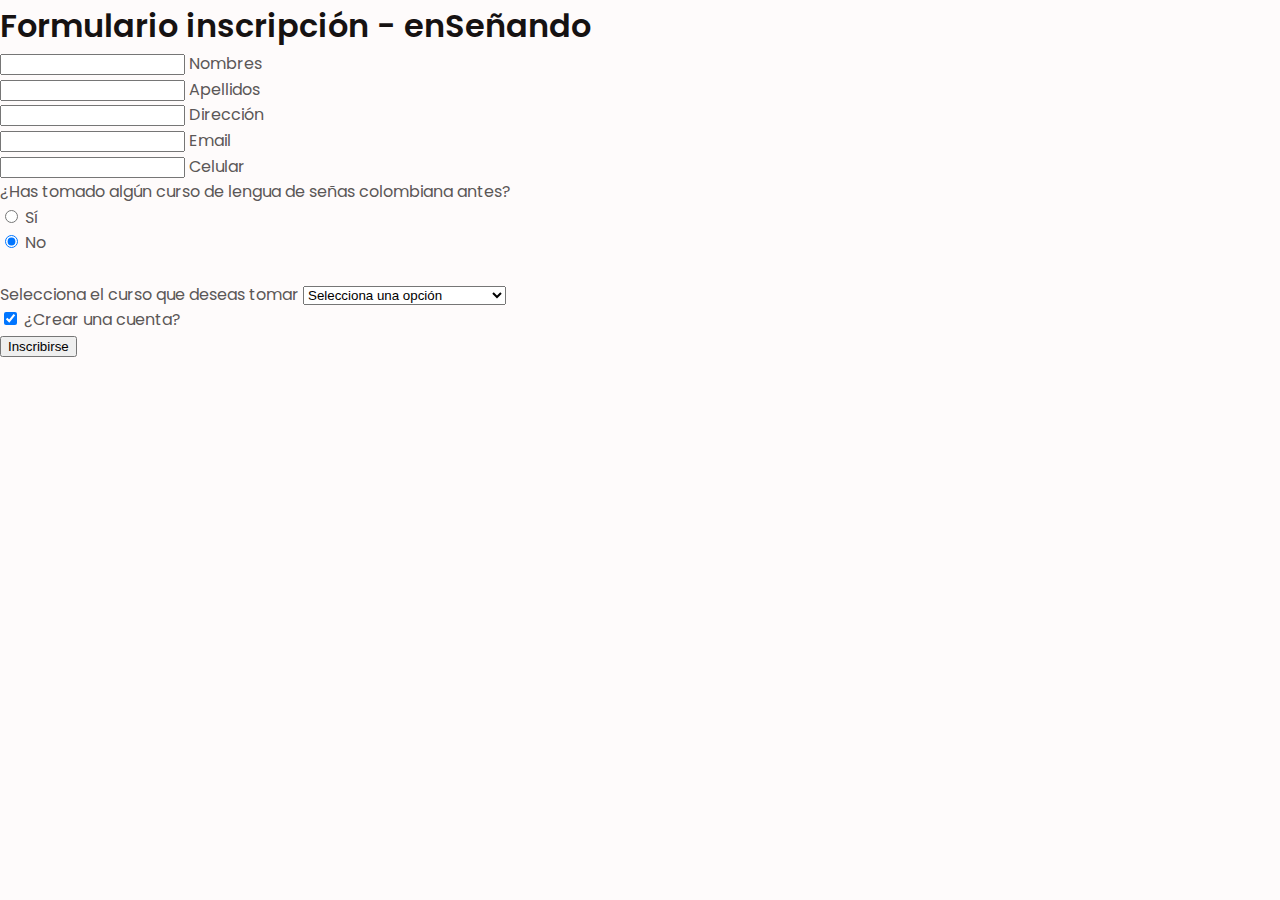
<file: inscribete.html>
<!DOCTYPE html>
<html lang="en">
<head>
    <meta charset="UTF-8">
    <meta name="viewport" content="width=device-width, initial-scale=1.0">
    <link href="https://cdn.jsdelivr.net/npm/bootstrap@5.3.1/dist/css/bootstrap.min.css" rel="stylesheet" integrity="sha384-4bw+/aepP/YC94hEpVNVgiZdgIC5+VKNBQNGCHeKRQN+PtmoHDEXuppvnDJzQIu9" crossorigin="anonymous">
    <link rel="stylesheet" href="./css/style.css">
    <title>Formulario inscripción - enSeñando</title>
</head>
<body>
    <div class="titulo text-center mt-4 fw-bold text-dark">
    <h1>Formulario inscripción -<span class="text-danger"> enSeñando</span></h1>
   </div>

   <div class="formulario w-75 mx-auto p-2">
    <form>
        <!-- 2 column grid layout with text inputs for the first and last names -->
        <div class="row mb-4">
          <div class="col">
            <div class="form-outline">
              <input type="text" id="form6Example1" class="form-control" />
              <label class="form-label" for="form6Example1">Nombres</label>
            </div>
          </div>
          <div class="col">
            <div class="form-outline">
              <input type="text" id="form6Example2" class="form-control" />
              <label class="form-label" for="form6Example2">Apellidos</label>
            </div>
          </div>
        </div>
      
      
        <!-- Text input -->
        <div class="form-outline mb-4">
          <input type="text" id="form6Example4" class="form-control" />
          <label class="form-label" for="form6Example4">Dirección</label>
        </div>
      
        <!-- Email input -->
        <div class="form-outline mb-4">
          <input type="email" id="form6Example5" class="form-control" />
          <label class="form-label" for="form6Example5">Email</label>
        </div>
      
        <!-- Number input -->
        <div class="form-outline mb-4">
          <input type="number" id="form6Example6" class="form-control" />
          <label class="form-label" for="form6Example6">Celular</label>
        </div>

        <!-- Estudio -->
        <div class="form-check">
            <p>¿Has tomado algún curso de lengua de señas colombiana antes?</p>
            <input class="form-check-input" type="radio" name="flexRadioDefault" id="flexRadioDefault1">
            <label class="form-check-label" for="flexRadioDefault1">
              Sí
            </label>
          </div>
          <div class="form-check">
            <input class="form-check-input" type="radio" name="flexRadioDefault" id="flexRadioDefault2" checked>
            <label class="form-check-label" for="flexRadioDefault2">
              No
            </label>
          </div>
          <br>
          <label class="form-select-label">Selecciona el curso que deseas tomar</label>
          <select class="form-select" aria-label="Default select example">
            <option selected>Selecciona una opción</option>
            <option value="1">A1 LSC principiante</option>
            <option value="2">A2 LSC basico</option>
            <option value="3">B1 LSC intermedio</option>
            <option value="4">B2 LSC intermedio / avanzado</option>
            <option value="5">C1 LSC avanzado</option>
        </select>

          <br>
      
        <!-- Checkbox -->
        <div class="form-check d-flex justify-content-center mb-4">
          <input class="form-check-input me-2" type="checkbox" value="" id="form6Example8" checked />
          <label class="form-check-label" for="form6Example8"> ¿Crear una cuenta? </label>
        </div>
      
        <!-- Submit button -->
        <button type="submit" class="btn btn-danger btn-block mb-4">Inscribirse</button>
      </form>
   </div>
      <script src="https://cdn.jsdelivr.net/npm/bootstrap@5.3.1/dist/js/bootstrap.bundle.min.js" integrity="sha384-HwwvtgBNo3bZJJLYd8oVXjrBZt8cqVSpeBNS5n7C8IVInixGAoxmnlMuBnhbgrkm" crossorigin="anonymous"></script>
    </body>
</html>
</file>
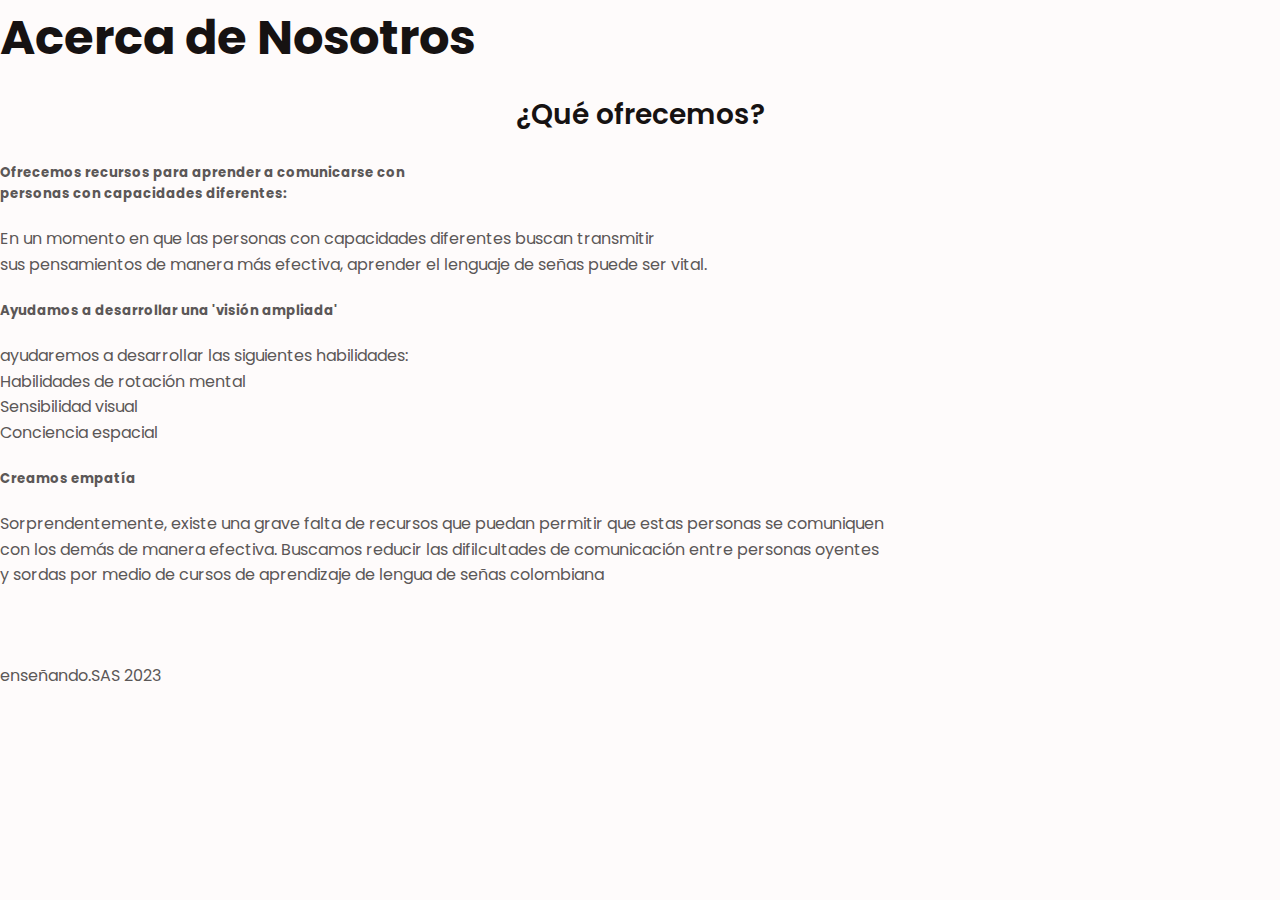
<file: nosotros.html>
<!DOCTYPE html>
<html lang="en">
<head>
    <meta charset="UTF-8">
    <meta name="viewport" content="width=device-width, initial-scale=1.0">
    <link rel="stylesheet" href="./css/style.css">
    <link href="https://cdn.jsdelivr.net/npm/bootstrap@5.3.1/dist/css/bootstrap.min.css" rel="stylesheet" integrity="sha384-4bw+/aepP/YC94hEpVNVgiZdgIC5+VKNBQNGCHeKRQN+PtmoHDEXuppvnDJzQIu9" crossorigin="anonymous">
    <title>Nosotros - enSeñando</title>
</head>
<body>

    

    

    <div class="titulo">
    <h1 class="mt-4 text-center home__title">Acerca de Nosotros</h1>
    <div class="problema">
        <h1 class="section-title text-center mt-4">¿Qué ofrecemos?</h1>
            <div class="home__description text-center">
                <ul>
                    <li><h5>Ofrecemos recursos  para aprender a comunicarse con <br> personas con capacidades diferentes:</h3>
                    <p>En un momento en que las personas con capacidades diferentes buscan transmitir <br> sus pensamientos de manera más efectiva, aprender el lenguaje de señas puede ser vital.</p>
                    </li>
                    <li><h5>Ayudamos a desarrollar una 'visión ampliada'</h5>
                    <p>ayudaremos a desarrollar las siguientes habilidades:</p>
                    <ul>
                        <li><p>Habilidades de rotación mental</p></li>
                        <li><p>Sensibilidad visual</p></li>
                        <li><p>Conciencia espacial</p></li>
                    </ul>
                    </li>
                    <li><h5>Creamos empatía</h5>
                    <p>Sorprendentemente, existe una grave falta de recursos que puedan permitir que estas personas se comuniquen <br> con los demás de manera efectiva.  
                        Buscamos reducir las difilcultades de comunicación entre personas oyentes <br>
                         y sordas por medio de cursos de aprendizaje de lengua de señas colombiana</p>
                    </li>
                </ul>
                <br><br>
            </div>
            <p class="text-center">enseñando.SAS 2023</p>
        </div>
</div>

   

    <script src="https://cdn.jsdelivr.net/npm/bootstrap@5.3.1/dist/js/bootstrap.bundle.min.js" integrity="sha384-HwwvtgBNo3bZJJLYd8oVXjrBZt8cqVSpeBNS5n7C8IVInixGAoxmnlMuBnhbgrkm" crossorigin="anonymous"></script>
</body>
</html>
</file>
<file: css/style.css>
/*===== GOOGLE FONTS =====*/
@import url('https://fonts.googleapis.com/css2?family=Poppins:wght@400;600;700&display=swap');

/*===== VARIABLES CSS =====*/
:root {
  --header-height: 3rem;

  /*========== Colors ==========*/
  --first-color: #DA2535;
  --first-color-alt: #C42130;
  --first-color-send: #DE3B49;
  --title-color: #161212;
  --text-color: #5B5757;
  --text-color-light: #8F8A8A;
  --body-color: #FEFBFB;
  --container-color: #FFF;

  /*========== Font and typography ==========*/
  --body-font: 'Poppins', sans-serif;
  --biggest-font-size: 2rem;
  --h2-font-size: 1.25rem;
  --h3-font-size: 1.125rem;
  --normal-font-size: .938rem;
  --small-font-size: .813rem;

  /*========== Font weight ==========*/
  --font-semi-bold: 600;
  --font-bold: 700;

  /*========== Margenes ==========*/
  --mb-1: .5rem;
  --mb-2: 1rem;
  --mb-3: 1.5rem;
  --mb-4: 2rem;
  --mb-5: 2.5rem;
  --mb-6: 3rem;
  /*========== z index ==========*/

  --z-tooltip: 10;
  --z-fixed: 100;
}

@media screen and (min-width: 968px){
  :root{
    --biggest-font-size: 3rem;
    --h2-font-size: 1.75rem;
    --h3-font-size: 1.25rem;
    --normal-font-size: 1rem;
    --small-font-size: .875rem;
  }
}

/*========== BASE ==========*/
*,::before,::after{
  box-sizing: border-box;
}

html{
  scroll-behavior: smooth;
}

/*========== Variables Dark theme ==========*/
body.dark-theme{
  --first-color-send: #161212;
  --title-color: #F3F1F1;
  --text-color: #D1C7C8;
  --body-color: #251D1E;
  --container-color: #302728;
}

/*========== Button Dark/Light ==========*/
.change-theme{
  position: absolute;
  right: 1.5rem;
  top: 2.2rem;
  display: flex;
  color: var(--title-color);
  font-size: 2rem;
  cursor: pointer;
}

body{
  margin: var(--header-height) 0 0 0;
  font-family: var(--body-font);
  font-size: var(--normal-font-size);
  background-color: var(--body-color);
  color: var(--text-color);
  line-height: 1.6;
}

h1,h2,h3,ul,p{
  margin: 0;
}

h1,h2,h3{
  font-weight: var(--font-semi-bold);
  color: var(--title-color);
}

ul{
  padding: 0;
  list-style: none;
}

a{
  text-decoration: none;
}

img{
  max-width: 100%;
  height: auto;
}

/*========== CLASS CSS ==========*/
.section{
  padding: 4rem 0 2rem;
}

.section-title, .section-title-center{
  font-size: var(--h2-font-size);
  color: var(--title-color);
  text-align: center;
  margin-bottom: var(--mb-3);
}

/*========== LAYOUT ==========*/
.l-main{
  overflow: hidden;
}

.bd-container{
  max-width: 968px;
  width: calc(100% - 3rem);
  margin-left: var(--mb-3);
  margin-right: var(--mb-3);
}

.bd-grid{
  display: grid;
  gap: 1.5rem;
}

.l-header{
  width: 100%;
  position: fixed;
  top: 0;
  left: 0;
  z-index: var(--z-fixed);
  background-color: var(--body-color);
}

/*========== NAV ==========*/
.nav{
  height: var(--header-height);
  display: flex;
  justify-content: space-between;
  align-items: center;
}

@media screen and (max-width: 768px){
  .nav__menu{
    position: fixed;
    top: -100%;
    left: 0;
    right: 0;
    width: 90%;
    margin: 0 auto;
    padding: 2.5rem 0 0;
    text-align: center;
    background-color: var(--body-color);
    transition: .4s;
    box-shadow: 0 0 4px rgba(0,0,0,.1);
    border-radius: 2rem;
    z-index: var(--z-fixed);
  }
}

.nav__item{
  margin-bottom: var(--mb-3);
}

.nav__link, .nav__logo, .nav__toggle{
  color: var(--title-color);
  font-weight: var(--font-semi-bold);
}

.nav__logo:hover{
  color: var(--first-color);
}

.nav__link{
  transition: .3s;
}

.nav__link:hover{
  color: var(--first-color);
}

.nav__toggle{
  font-size: 1.3rem;
  cursor: pointer;
}

/* Show menu */
.show-menu{
  top: calc(var(--header-height) + 1rem);
}

/* Active menu link */
.active-link{
  position: relative;
}

.active-link::before{
  content: '';
  position: absolute;
  bottom: -.75rem;
  left: 45%;
  width: 5px;
  height: 5px;
  background-color: var(--title-color);
  border-radius: 50%;
}

/* Change background header */
.scroll-header{
  box-shadow: 0 1px 4px rgba(0,0,0,.1);
}

/* Scroll top */
.scrolltop{
  position: fixed;
  right: 1rem;
  bottom: -20%;
  display: flex;
  justify-content: center;
  align-items: center;
  padding: .3rem;
  background: rgba(218,37,53,.5);
  border-radius: .4rem;
  z-index: var(--z-tooltip);
  transition: .4s;
  visibility: hidden;
}

.scrolltop:hover{
  background-color: var(--first-color);
}

.scrolltop__icon{
  font-size: 1.5rem;
  color: var(--body-color);
}

.show-scroll{
  visibility: visible;
  bottom: 1.5rem;
}

/*========== HOME ==========*/
.home__container{
  row-gap: .5rem;
}

.home__img{
  width: 280px;
  justify-self: center;
}

.home__title{
  font-size: var(--biggest-font-size);
  font-weight: var(--font-bold);
  margin-bottom: var(--mb-2);
}

.home__description{
  margin-bottom: var(--mb-3);
}

/*========== BUTTONS ==========*/
.button{
  display: inline-block;
  background-color: var(--first-color);
  color: #fff;
  padding: 1rem 1.5rem;
  border-radius: .5rem;
  font-weight: var(--font-semi-bold);
  transition: .3s;
}

.button:hover{
  background-color: var(--first-color-alt);
}

.button-link{
  background: none;
  padding: 0;
  color: var(--first-color);
}

.button-link:hover{
  background-color: transparent;
  color: var(--first-color-alt);
}

/*========== QUIENES SOMOS ==========*/
.share__data{
  text-align: center;
}

.share__description{
  margin-bottom: var(--mb-2);
}

.share__img{
  width: 280px;
  justify-self: center;
}

/*========== APRENDIZAJE ==========*/
.decoration__container{
  grid-template-columns: repeat(auto-fit, minmax(220px, 1fr));
}

.decoration__data{
  text-align: center;
  padding: 1rem 1rem 2rem;
  background-color: var(--container-color);
  box-shadow: 0 2px 6px rgba(65,11,16,.15);
  border-radius: 1rem;
}

.decoration__data:hover{
  box-shadow: 0 3px 12px rgba(65,11,16,.15);
}

.decoration__img{
  width: 180px;
}

.decoration__title{
  font-size: var(--h3-font-size);
  margin-bottom: var(--mb-1);
}

/*========== CURSOS ==========*/
.accessory__container{
  grid-template-columns: repeat(2,1fr);
  padding-bottom: 2rem;
}

.accessory__content{
  position: relative;
  display: grid;
  padding: .25rem .75rem .75rem;
  background-color: var(--container-color);
  box-shadow: 0 2px 6px rgba(65,11,16,.15);
  border-radius: 1rem;
}

.accessory__content:hover{
  box-shadow: 0 3px 12px rgba(65,11,16,.15);
}

.accessory__img{
  width: 110px;
  justify-self: center;
  margin-bottom: .25rem;
}

.accessory__title, .accessory__category{
  text-align: center;
}

.accessory__title{
  font-size: var(--normal-font-size);
}

.accessory__category{
  font-size: var(--small-font-size);
  margin-bottom: var(--mb-1);
  color: var(--text-color-light);
}

.accessory__preci{
  font-weight: var(--font-semi-bold);
  color: var(--title-color);
}

.accessory__button{
  position: absolute;
  bottom: 0;
  right: 0;
  display: flex;
  font-size: 1.25rem;
  padding: .5rem .625rem;
  border-radius: 1rem 0 1rem 0;
}

/*========== SUSCRIBETE ==========*/
.send{
  background-color: var(--first-color-send);
}

.send__title, .send__description{
  color: #fff;
}

.send__description{
  text-align: center;
  margin-bottom: var(--mb-4);
}

.send__direction{
  display: flex;
  justify-content: space-between;
  background-color: #fff;
  padding: .5rem;
  border-radius: .5rem;
}

.send__input{
  width: 70%;
  outline: none;
  border: none;
  font-size: var(--normal-font-size);
  font-family: var(--body-font);
}

.send__input::placeholder{
  font-family: var(--body-font);
}

.send__img{
  width: 280px;
  justify-self: center;
}

/*========== FOOTER ==========*/
.footer__container{
  grid-template-columns: repeat(auto-fit, minmax(220px, 1fr));
}

.footer__logo{
  color: var(--title-color);
}

.footer__title{
  margin-bottom: var(--mb-2);
}

.footer__logo, .footer__title{
  font-size: var(--h3-font-size);
}

.footer__link{
  display: inline-block;
  margin-bottom: .75rem;
  color: var(--text-color);
}

.footer__link:hover{
  color: var(--first-color);
}

.footer__social{
  font-size: 1.5rem;
  color: var(--title-color);
  margin-right: var(--mb-3);
}

.footer__social:hover{
  color: var(--first-color);
}

.footer__copy{
  text-align: center;
  font-size: var(--small-font-size);
  color: var(--text-color-light);
  margin-top: 4rem;
}

/*====== ALERTA ======*/
.swal-modal {
  background-color: var(--first-color);
  border: 3px solid white;
}

.swal-button {
  padding: 7px 19px;
  border-radius: 2px;
  background-color: var(--first-color-alt);
  font-size: 12px;
  border: 1px solid white;
  text-shadow: 0px -1px 0px rgba(0, 0, 0, 0.3);
}

.swal-text {
  background-color: #FEFAE3;
  padding: 17px;
  display: block;
  margin: 22px;
  text-align: center;
  color: black;
}

.swal-title {
  box-shadow: 0px 1px 1px rgba(0, 0, 0, 0.21);
  margin-bottom: 28px;
  color: white;
}

/*========== MEDIA QUERIES ==========*/

/* For full-screen images on small screens */
@media screen and (max-width: 359px){
  .home__img,
  .share__img,
  .send__img{
    width: 100%;
  }
}

@media screen and (min-width: 576px){
  .home__container,
  .share__container,
  .send__container{
    grid-template-columns: repeat(2,1fr);
    align-items: center;
  }

  .home__container{
    padding: 5rem 0 0;
  }

  .home__img{
    order: 1;
  }

  .section-title-center,
  .share__data,
  .send__description{
    text-align: initial;
  }

  .home__img,
  .share__img,
  .send__img{
    width: 100%;
  }
  
  .share__img{
    order: -1;
  }
}

@media screen and (min-width: 768px){
  body{
    margin: 0;
  }

  .section{
    padding-top: 7rem;
  }

  .nav{
    height: calc(var(--header-height) + 1.5rem);
  }

  .nav__list{
    display: flex;
    align-items: center;
  }

  .nav__item{
    margin-left: var(--mb-5);
    margin-bottom: 0;
  }

  .nav__toggle{
    display: none;
  }

  .change-theme{
    position: initial;
    margin-left: var(--mb-4);
  }

  .home__container{
    padding: 7rem 2rem 0;
  }

  .share__container{
    padding: 0 2rem;
  }

  .accessory__container{
    grid-template-columns: repeat(3,224px);
    justify-content: center;
  }

  .accessory__content{
    padding: .5rem 1.5rem 1.5rem;
  }

  .accessory__img{
    width: 120px;
    margin-bottom: var(--mb-1);
  }

  .accessory__title, .accessory__category{
    text-align: initial;
  }

  .accessory__button{
    padding: .75rem;
  }

  .send{
    background: none;
  }

  .send__container{
    background-color: var(--first-color-send);
    padding: 2rem;
    border-radius: 1.5rem;
  }
}

@media screen and (min-width: 968px){
  .bd-container{
    margin-left: auto;
    margin-right: auto;
  }

  .home__img,
  .share__img,
  .send__img{
    width: 469px;
  }

  .home__container,
  .share__container,
  .send__container{
    column-gap: 5rem;
  }
}
</file>
